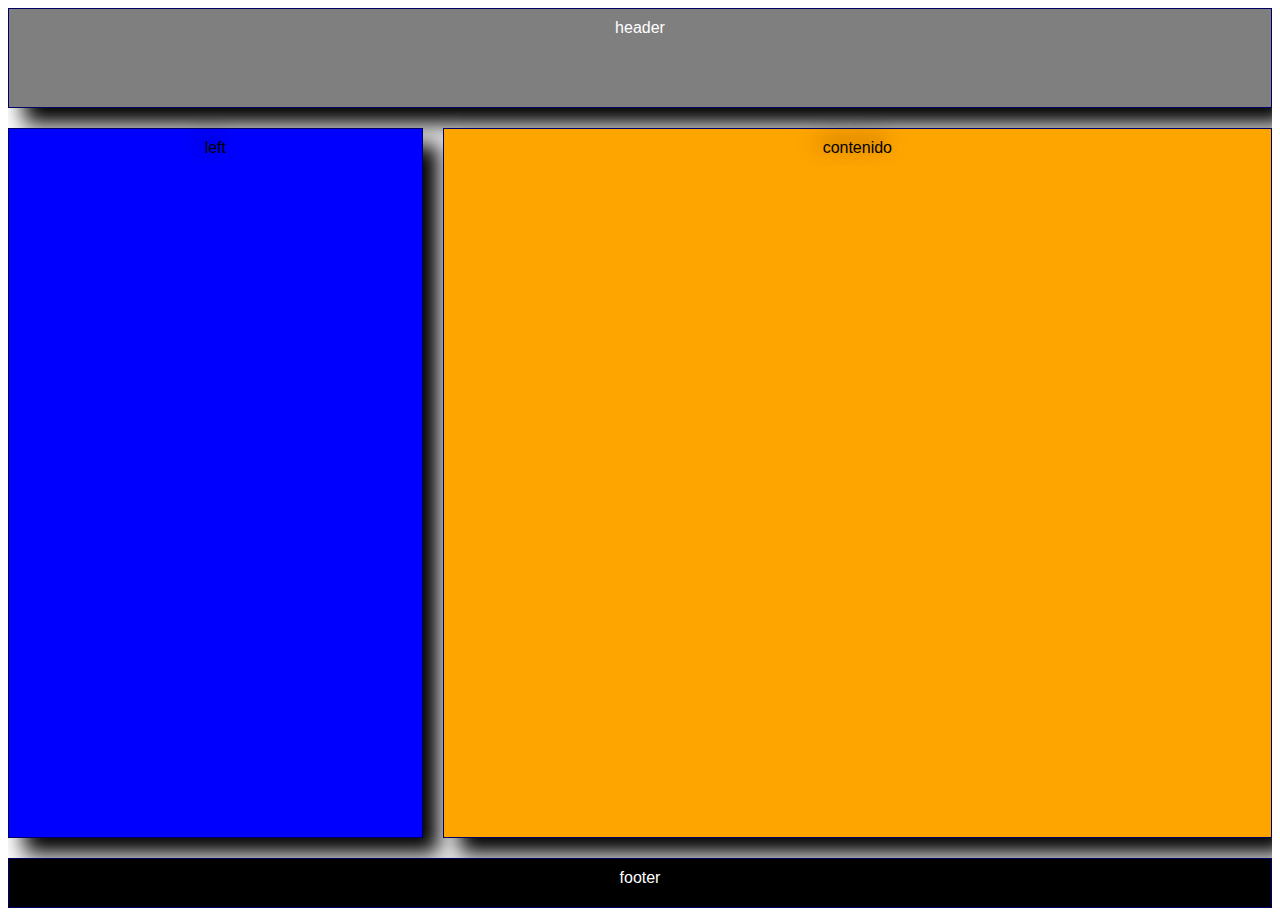
<file: index.html>
<!DOCTYPE html>
<html lang="en" dir="ltr">
  <head>
    <meta charset="utf-8">
    <link rel="stylesheet" href="index.css">
    <title>Display:Grid</title>
  </head>
  <body>
    <section class="container">
      <div class="item header">header</div>
      <div class="item left">left</div>
      <div class="item contenido">contenido </div>
      <div class="item footer">footer </div>
    </section>
  </body>
</html>
</file>
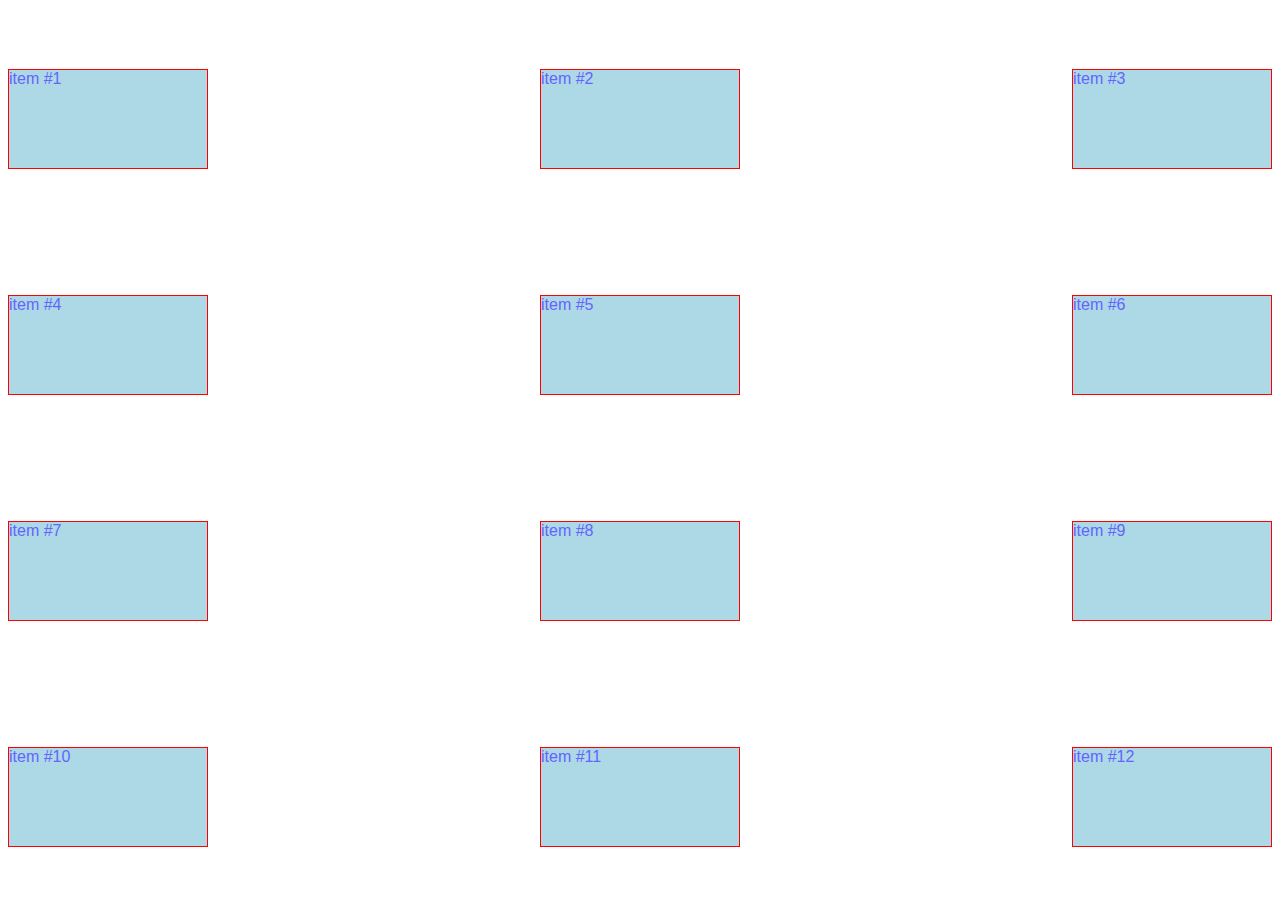
<file: align-items/index.html>
<!DOCTYPE html>
<html lang="en" dir="ltr">
  <head>
    <meta charset="utf-8">
    <link rel="stylesheet" href="index.css">
    <title>columnas</title>
  </head>
  <body>
  <section class="container">

    <div class="item">item #1</div>
    <div class="item">item #2</div>
    <div class="item">item #3</div>
    <div class="item">item #4</div>
    <div class="item">item #5</div>
    <div class="item">item #6</div>
    <div class="item">item #7</div>
    <div class="item">item #8</div>
    <div class="item">item #9</div>
    <div class="item">item #10</div>
    <div class="item">item #11</div>
    <div class="item">item #12</div>
  </section>
  </body>
</html>
</file>
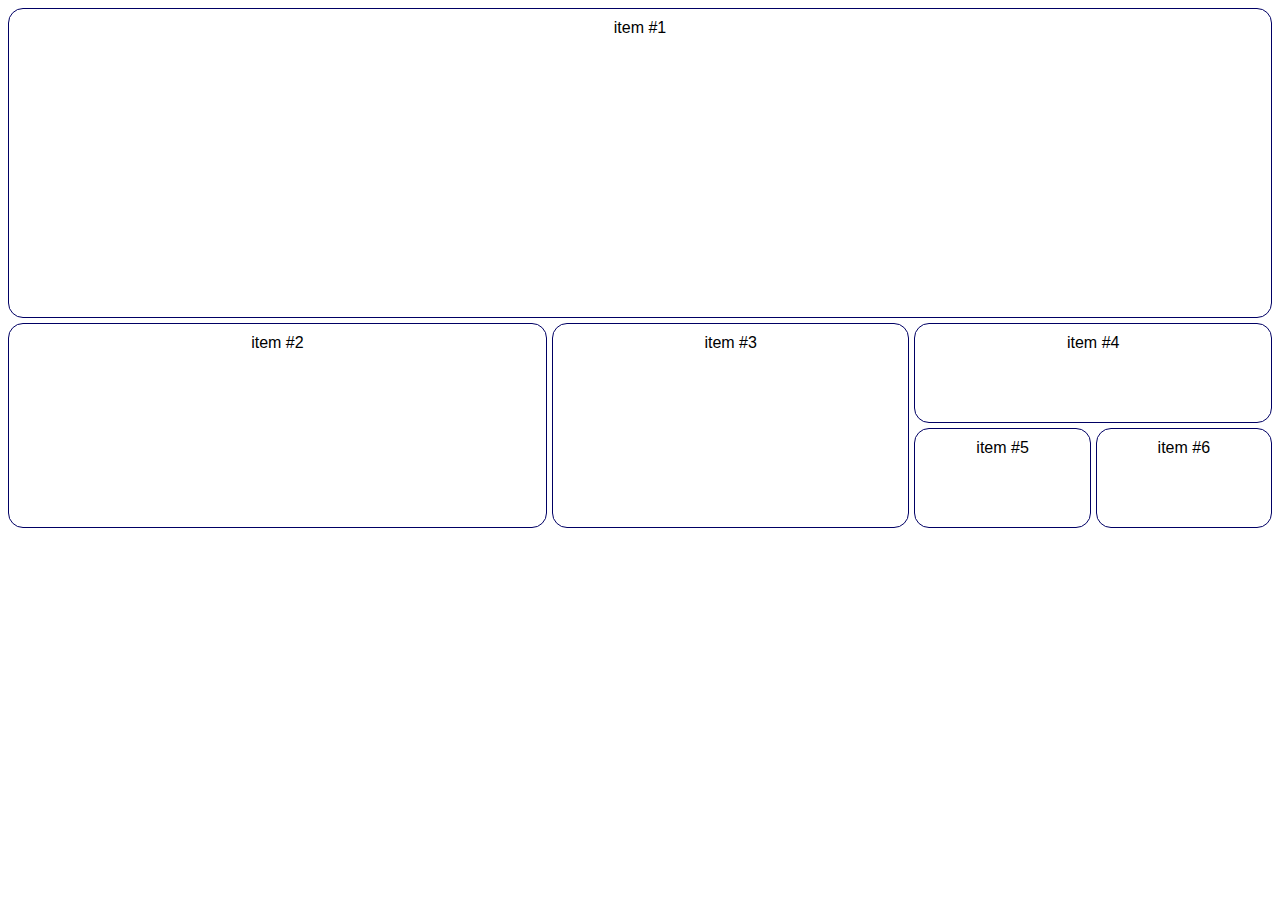
<file: grid-size/index.html>
<!DOCTYPE html>
<html lang="en" dir="ltr">
  <head>
    <meta charset="utf-8">
    <link rel="stylesheet" href="index.css">
    <title>columnas</title>
  </head>
  <body>
  <section class="container">
    <div class="item">item #1</div>
    <div class="item">item #2</div>
    <div class="item">item #3</div>
    <div class="item">item #4</div>
    <div class="item">item #5</div>
    <div class="item">item #6</div>
  </section>
  </body>
</html>
</file>
<file: index.css>
body{
  font-family: sans-serif;
}
.container{
  display: grid;
  /* grid-template-columns: 33% 33% 33%;
  grid-auto-rows: 33%; */
  /* grid-template: filas / columnas; */
  /* grid-template: 1fr 1fr 1fr / 1fr 1fr; */
  grid-template: 100px 1fr 50px / 1fr 2fr;
  /* grid-gap: filas columnas; */
  grid-gap: 20px;
  height: 100vh;
  grid-template-areas: "header header"
                       "left contenido"
                       "footer footer";
  overflow: auto;
}
.item{
  border: 1px solid rgb(0,0,100);
  /* margin: 5px; */
  padding: 10px;
  box-shadow: 1em 1em 20px black;
}
.header{
  grid-area: header;
  background: rgba(0, 0, 0, 0.5);
  text-align: center;
  color:rgb(255, 255, 255);
}
.left{
  grid-area: left;
  text-align:center;
  text-shadow: -6px -6px 20px rgba(0, 0, 0, 0.6);
  background-color: blue;
}
.contenido{
  grid-area: contenido;
  text-align:center;
  text-shadow: -6px -6px 20px rgba(0, 0, 0, 0.6);
  background-color: orange;
}
.footer{
  grid-area: footer;
  background-color: black;
  color:rgb(255, 255, 255);
  text-align: center;
}
/* .item:nth-of-type(4){
  background-color: rgb(150, 20, 240);
} */
</file>
<file: align-items/index.css>
body{
  font-family: sans-serif;

}
.container{
  display: grid;
  grid-template-columns: repeat(3,200px);
  grid-template-rows: repeat(4,100px);
  height: 100vh;
  grid-gap: 5px;
  justify-content: space-between;
  align-content: space-around;
  /* align-items: stretch; */
  /* text-align:center;
  text-justify:center; */
  /* justify-items:center; */
  /* align-items: center; */
}
.item{
  border: 1px solid red;
  background: lightblue;
  color: rgb(100,100,255);
}
.item:nth-of-type(5){
  /* align-self: start;
  justify-self:start; */
}
</file>
<file: grid-size/index.css>
body{
  font-family: sans-serif;
}
.container{
  display: grid;
  grid-template-columns: repeat(7,1fr);
  grid-template-rows: repeat(5,100px);
  height: 100vh;
  grid-gap: 5px;
  align-items: stretch;
  text-align:center;
}
.item{
  border: 1px solid rgb(0,0,100);
  padding: 10px;
  border-radius: 15px;
}
.item:nth-of-type(1){
  grid-column: 1 / span 7;
  grid-row: 1 /span 3;
}
.item:nth-of-type(2){
  grid-column: 1 / span 3;
  grid-row: 4 /span 2;
}
.item:nth-of-type(3){
  grid-column: 4 / span 2;
  grid-row: 4 /span 2;
}
.item:nth-of-type(4){
  grid-column: 6 / span 2;
  grid-row: 4 /span 1;
}
/* .item:nth-of-type(5){
  grid-column: 6 / span 1;
  grid-row: 5 / span 1;
}
.item:nth-of-type(6){
  grid-column: 7 / span 1;
  grid-row: 5 / span 1;
} */
</file>
